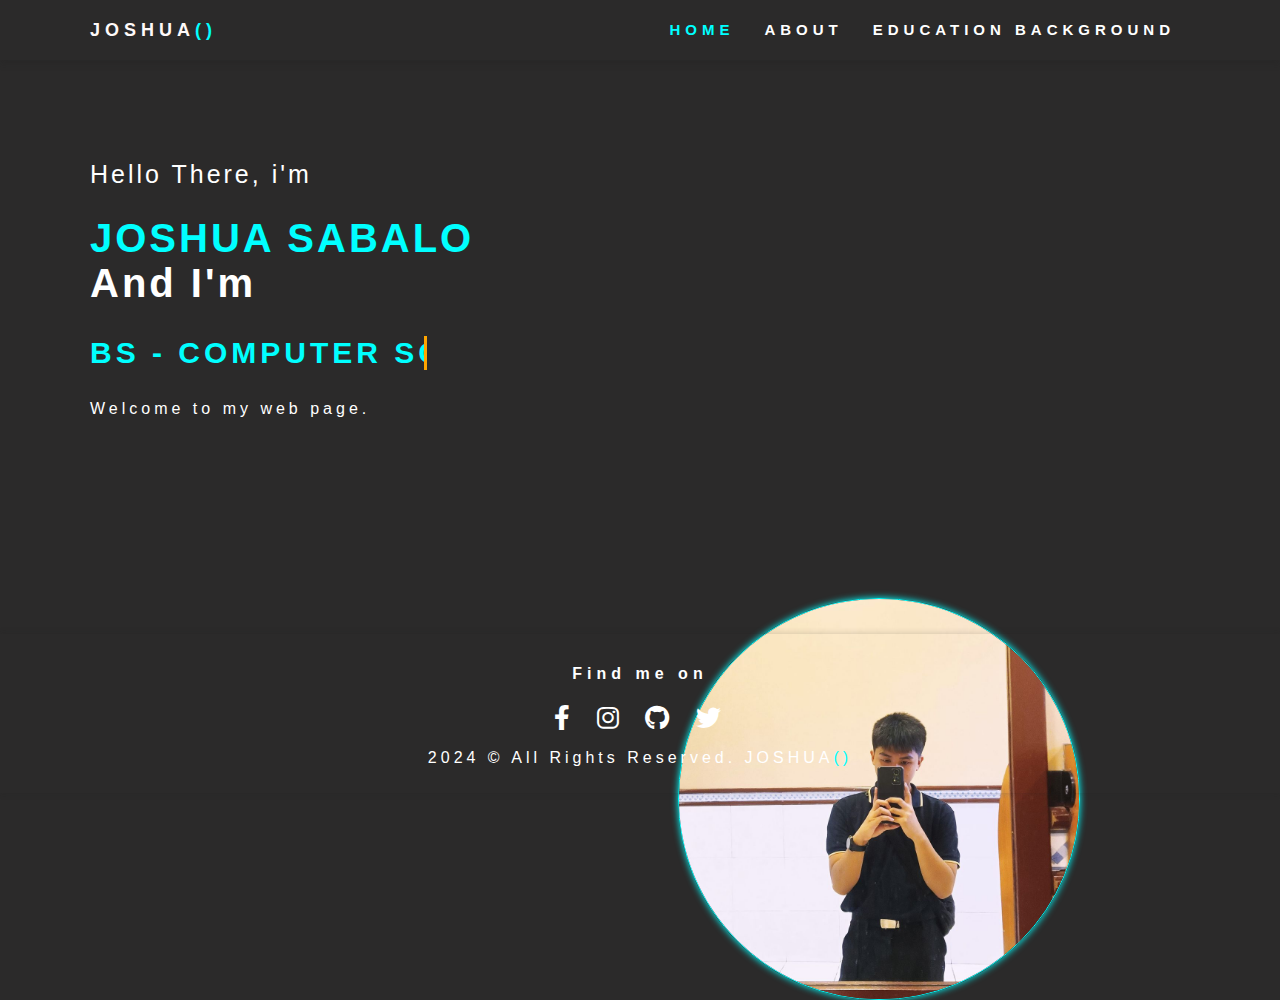
<file: index.html>
<!DOCTYPE html>
<html lang="en">
<head>
    <meta charset="UTF-8">
    <meta http-equiv="X-UA-Compatible" content="IE=edge">
    <meta name="viewport" content="width=device-width, initial-scale=1.0">
    <link rel="stylesheet" href="in-style.css">
    <link rel="icon" type="img/png" href="LOGO1.jpg">
    <link rel="stylesheet" href="https://cdnjs.cloudflare.com/ajax/libs/font-awesome/6.0.0-beta3/css/all.min.css">

    <title>JOSHUA()</title>

</head>
<body>

    <nav>
        <h2 id="name">JOSHUA<span class="span2">()</span></h2> 
        <ul>
           <li><a href="index.html"><span class="span2">HOME</span></a> </li>
           <li><a href="About.html">ABOUT</a> </li>
           <li><a href="EducBack.html">EDUCATION BACKGROUND</a> </li>
        </ul>
    </nav>

<div class="left">

<div class="container">

   <h2 class="head1"> Hello There, i'm </h2>

   <h1>Joshua Sabalo   <br> <span class="span1"> And I'm</span> 
    
    </h1>
    <div class="typewriter">
    <p class="p1"> BS - COMPUTER SCIENCE.</p>  
    </div>

    <p>Welcome to my web page.</p>

</div>

</div>


<div class="right">

<img class="logo" src="pic.jpg">

</div>

<div class="container1"></div>




<footer>
   <h4>Find me on </h4> 
    
        <a href="https://www.facebook.com/joshua.sabalo.35" target="_blank" class="icon">
            <i class="fab fa-facebook-f"></i>
        </a>
        <a href="https://www.instagram.com" target="_blank" class="icon">
            <i class="fab fa-instagram"></i>
        </a>
        <a href="https://github.com/Synesthesiaa" target="_blank" class="icon">
            <i class="fab fa-github"></i>
        </a>
    
        <a href="https://x.com/Shuaasj?t=r-S2uqgeVXbnBqfeMXXdBQ&s=09" target="_blank" class="icon">
            <i class="fab fa-twitter"></i>
        </a>
    
    <p>2024 &copy; All Rights Reserved. JOSHUA<span class="span2">()</span></p> </p>
    
    
</footer>


    
</body>
</html>
</file>
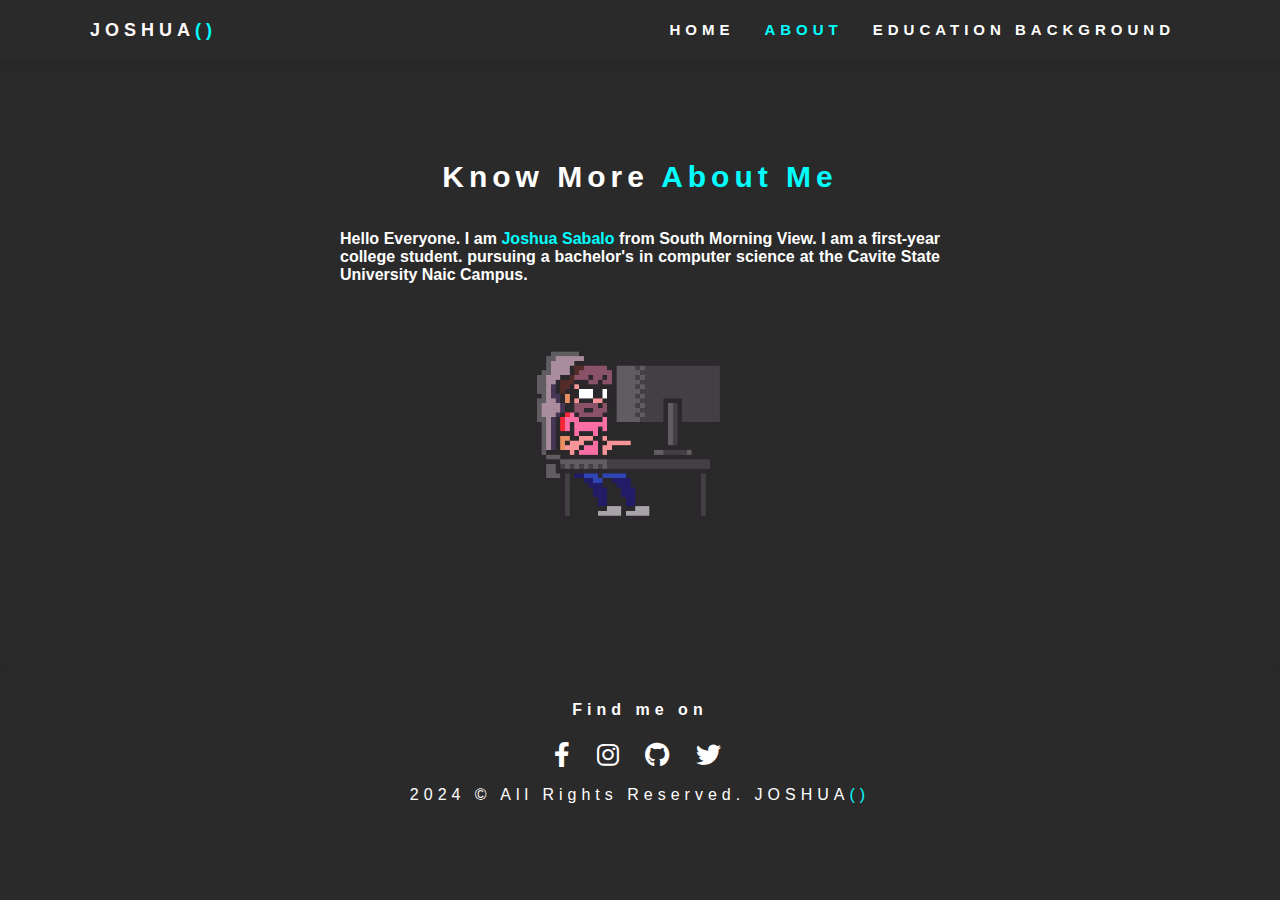
<file: About.html>
<!DOCTYPE html>
<html lang="en">
<head>
    <meta charset="UTF-8">
    <meta http-equiv="X-UA-Compatible" content="IE=edge">
    <meta name="viewport" content="width=device-width, initial-scale=1.0">
    <link rel="stylesheet" href="AboutDesign.css">
    <link rel="stylesheet" href="https://cdnjs.cloudflare.com/ajax/libs/font-awesome/6.0.0-beta3/css/all.min.css">
    <link rel="icon" type="img/png" href="LOGO1.jpg"> 
    <title>JOSHUA()</title>
</head>
<body>

    <nav>
        <h2 id="name">JOSHUA<span class="span2">()</span></h2> 
        <ul>
           <li><a href="index.html">HOME</a> </li>
           <li><a href="About.html"><span class="span2">ABOUT</span></a> </li>
           <li><a href="EducBack.html">EDUCATION BACKGROUND</a> </li>
        </ul>
    </nav>


      <h1>Know More <span>About Me</span></h1>
      
      <div>
      <p id="exp">Hello Everyone. I am <span>Joshua Sabalo</span> from South Morning View. 
      I am a first-year college student. pursuing a bachelor's in computer science 
      at the Cavite State University Naic Campus.</p>
      </div>
      

  <div>
    <img src="giphy (1).gif">
  </div>

  <div id="a"></div>


  <footer>
    <h4>Find me on </h4> 
         <a href="https://www.facebook.com/joshua.sabalo.35" target="_blank" class="icon">
             <i class="fab fa-facebook-f"></i>
         </a>
         <a href="https://www.instagram.com" target="_blank" class="icon">
             <i class="fab fa-instagram"></i>
         </a>
         <a href="https://github.com/Synesthesiaa" target="_blank" class="icon">
             <i class="fab fa-github"></i>
         </a>
     
         <a href="https://x.com/Shuaasj?t=r-S2uqgeVXbnBqfeMXXdBQ&s=09" target="_blank" class="icon">
             <i class="fab fa-twitter"></i>
         </a>
     <p id="foot">2024 &copy; All Rights Reserved. JOSHUA<span class="span2">()</span></p> </p>
     

 </footer>
</body>
</html>
</file>
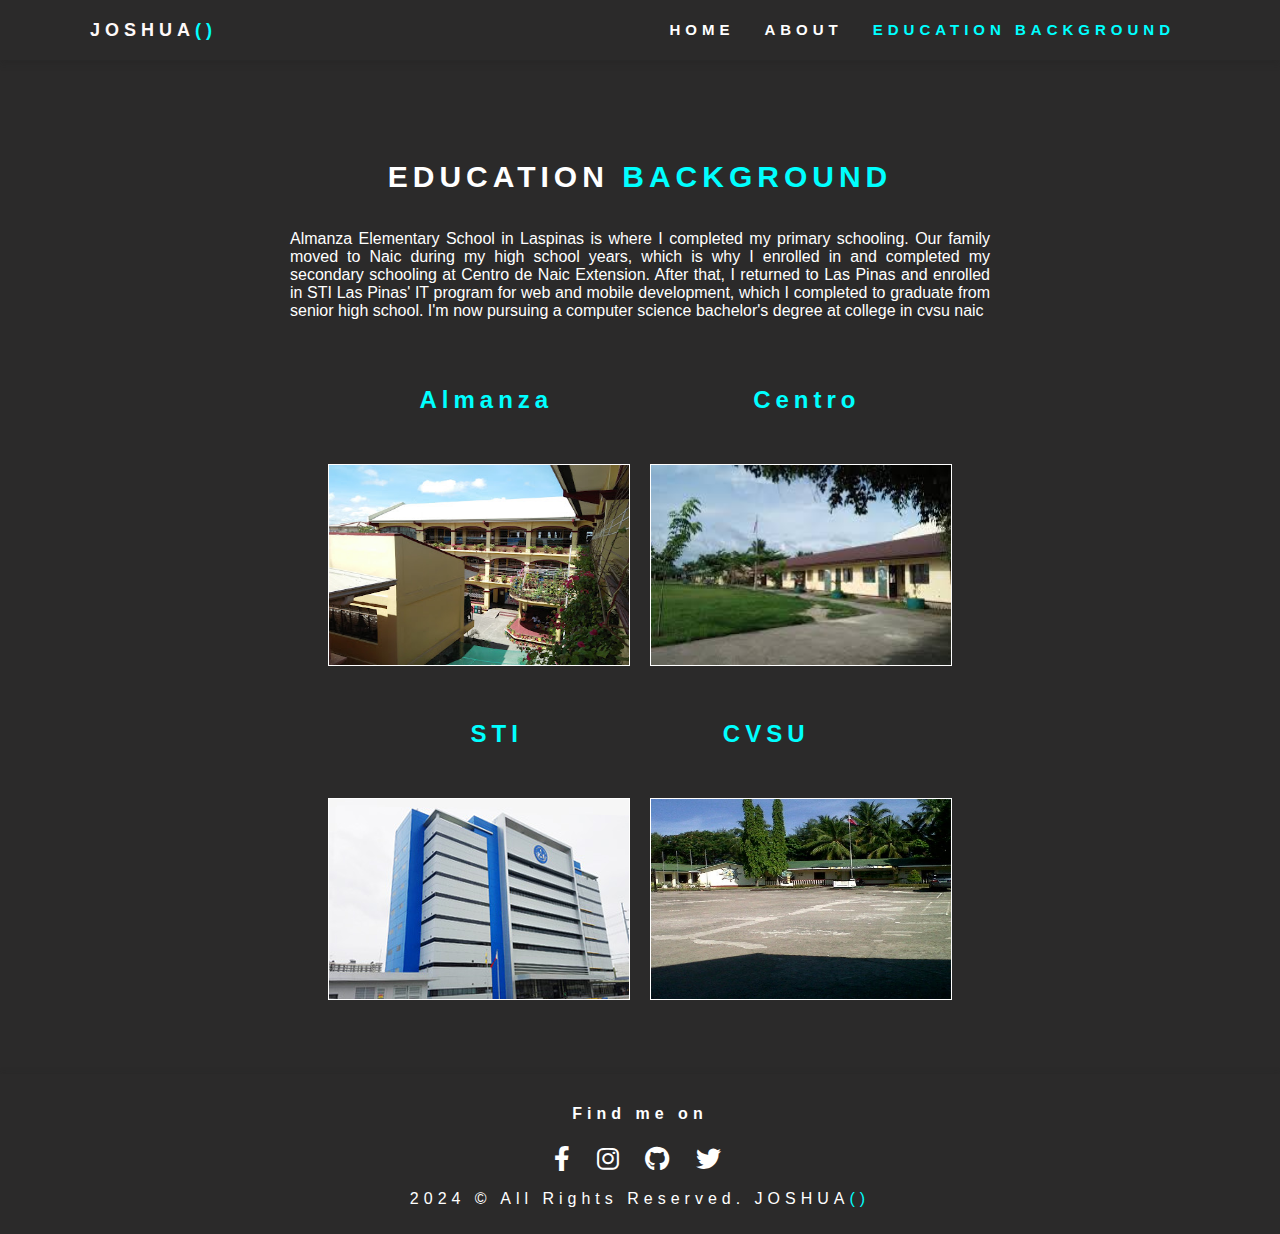
<file: EducBack.html>
<!DOCTYPE html>
<html lang="en">
<head>
    <meta charset="UTF-8">
    <meta http-equiv="X-UA-Compatible" content="IE=edge">
    <meta name="viewport" content="width=device-width, initial-scale=1.0">
    <link rel="stylesheet" href="EducBack.css">
    <link rel="stylesheet" href="https://cdnjs.cloudflare.com/ajax/libs/font-awesome/6.0.0-beta3/css/all.min.css">
    <link rel="icon" type="img/png" href="LOGO1.jpg"> 
    <title>JOSHUA()</title>
</head>
<body>

    <nav>
        <h2 id="name">JOSHUA<span class="span2">()</span></h2> 
        <ul>
           <li><a href="index.html">HOME</a> </li>
           <li><a href="About.html">ABOUT</a> </li>
           <li><a href="EducBack.html"><span class="span2">EDUCATION BACKGROUND</span></a> </li>
        </ul>
    </nav>


      <h1>EDUCATION <span> BACKGROUND</span></h1>
      
      <div class="center">
      <p id="exp">Almanza Elementary School in Laspinas is where I completed my primary schooling. Our family moved to Naic during my high school years, which is why I enrolled in and completed my secondary schooling at Centro de Naic Extension. After that, I returned to Las Pinas and enrolled in STI Las Pinas' IT program for web and mobile development, which I completed to graduate from senior high school. I'm now pursuing a computer science bachelor's degree at college in cvsu naic</p>
      </div>

   <div class="sname"> 
    <h2 class="sc-name">Almanza </h2>
    <h2 class="sc-name">Centro</h2> 
   </div>
 
  <div class="school">

    <div class="left">
    <img class="sc" src="almanza.jpg">
    </div>

    <div class="right">
    <img class="sc" src="centro.jpg">
    </div>

  </div>

  <div class="sname">
    <h2 class="sc-name">STI</h2>
    <h2 class="sc-name">CVSU</h2>
   </div>

  <div class="school">
    <div class="left">
    <img class="sc" src="sti.jpg">
    </div>

    <div class="right">
    <img class="sc" src="cvsu.jpg">
    </div>
  </div>

  <div id="a"></div>


  <footer>
    <h4>Find me on </h4> 
         <a href="https://www.facebook.com/joshua.sabalo.35" target="_blank" class="icon">
             <i class="fab fa-facebook-f"></i>
         </a>
         <a href="https://www.instagram.com" target="_blank" class="icon">
             <i class="fab fa-instagram"></i>
         </a>
         <a href="https://github.com/Synesthesiaa" target="_blank" class="icon">
             <i class="fab fa-github"></i>
         </a>
     
         <a href="https://x.com/Shuaasj?t=r-S2uqgeVXbnBqfeMXXdBQ&s=09" target="_blank" class="icon">
             <i class="fab fa-twitter"></i>
         </a>
     <p id="foot">2024 &copy; All Rights Reserved. JOSHUA<span class="span2">()</span></p> </p>
     

 </footer>
</body>
</html>
</file>
<file: in-style.css>
@import url('https://fonts.cdnfonts.com/css/snowstorm');
html {
    scroll-behavior: smooth;
   }

body {
   margin: 0;
   padding: 0;
   background-color: rgba(26, 25, 25, 0.925);
   font-family: 'Snowstorm', sans-serif;                                                    
   font-weight: bold;
   letter-spacing: 5px;

}

/* Navigation */
nav {
    display: flex;
    justify-content: space-between;
    align-items: center;
    height: 60px;
    box-shadow: 0 4px 7px 0 rgba(29, 28, 28, 0.2);
    box-sizing: border-box;
    padding: 0 90px;
  }

nav #name {
    font-size: 18px;
    font-weight: bold;
    color: #fff9f9;
    text-decoration: none;
                                                
  }
.span2 {
     color: rgb(0, 255, 255); 
}


nav ul {
    list-style: none;
    margin: 0;
    padding: 0;
    display: flex;
  }

nav li {
    margin: 0 15px;
  }

nav a {
    text-decoration: none;
    color: #ffffff;
    font-weight: bold;
    font-size: 15px;
  }

ul a:hover {
    color: rgb(0, 255, 255); 
}

.span2 {
    color: rgb(0, 255, 255)
}

.span2:hover {
    color: #fff;
}


/* Div */
.container {   
    margin-top: 100px;
    margin-left: 90px;
    font-weight: bold;
    letter-spacing: 3px;
    color: #ffffff;
 
}

/*h2*/

.head1 {  
    font-weight: normal;
    font-style: normal;
    font-size: 25px;
}

/*h1*/
h1 { 
    font-weight: bold;
    text-transform: uppercase;
    font-family: 'Snowstorm', sans-serif;                                 
    font-size: 40px; 
    color: rgb(0, 255, 255);                                
} 

.span1 {
    text-transform: none;
    color: white;
}

/* ANIMATION Typewriter */
.typewriter .p1 {
    font-weight: bold;
    color: rgb(0, 255, 255);;
   
    width: 20ch;
    font-size: 30px;
    border-right: 3px solid orange;
    white-space: nowrap; 
    overflow: hidden;
    animation: typing 3.5s steps(25)infinite alternate-reverse;
}
@keyframes typing {
  from{
  width: 0ch;
}
  to {
  width: 25ch;
}
}



.left {
  animation: slideInFromLeft 1s ease-out forwards; /* Apply animation */
}

@keyframes slideInFromLeft {
  from {
      opacity: 0.1;
      transform: translateX(-100%); 
  }
  to {
      opacity: 1;
      transform: translateX(0); 
  }
}



/* img / glowing animation */
.logo {
    bottom: -100px;
    position: absolute;
    right: 200px;
    z-index: -1;
    width: 400px;
    border: 1px groove rgb(0, 255, 255);
    border-radius: 250px;
    box-shadow: 0 0px 7px 0 rgb(0, 255, 255);
    animation: glow 1.5s infinite alternate;

}

@keyframes glow {
    from {
        border-color:  rgb(0, 255, 255);
        box-shadow: 0 0 10px  rgb(0, 195, 255);
    }
    to {
        border-color:  rgb(8, 190, 190);
        box-shadow: 0 0 20px  rgb(0, 253, 232), 0 0 30px  rgba(0, 255, 221, 0.801);
    }
}


.right {
  animation: slideInFromRight 1s ease-out forwards; 
}

@keyframes slideInFromRight {
  from {
       opacity: 0.1;
      transform: translateX(100%);
  }
  to {
      opacity: 1;
      transform: translateX(0);
  }
}



/* Div 1*/
.container1 {
    height: 200px;
    
  }

/* Footer */


footer {
  box-shadow: 0 0 7px  rgba(29, 28, 28, 0.2);
  color: white;
  text-align: center;
  padding: 10px;
  
}

.icon {
  font-size: 25px;
  margin: 0px 5px;
  color: white;
  text-decoration: none;
}

.icon:hover {
  color: rgb(0, 255, 255); 
}

p {
  letter-spacing: 4px;
  font-style: normal;
  font-weight: normal;
}
</file>
<file: AboutDesign.css>
@import url('https://fonts.cdnfonts.com/css/snowstorm');
html {
    scroll-behavior: smooth;
   }

body {
   margin: 0;
   padding: 0;
   background-color: rgba(26, 25, 25, 0.925);
   font-family: 'Snowstorm', sans-serif;                                                
   font-weight: bold;
   letter-spacing: 5px;

}

/* Navigation */
nav {
    display: flex;
    justify-content: space-between;
    align-items: center;
    height: 60px;
    box-shadow: 0 4px 7px 0 rgba(29, 28, 28, 0.2);
    box-sizing: border-box;
    padding: 0 90px;
  }

nav #name {
    font-size: 18px;
    font-weight: bold;
    color: #fff9f9;
    text-decoration: none;
                                                
  }
.span2 {
     color: rgb(0, 255, 255); 
}


nav ul {
    list-style: none;
    margin: 0;
    padding: 0;
    display: flex;
  }

nav li {
    margin: 0 15px;
  }

nav a {
    text-decoration: none;
    color: #ffffff;
    font-weight: bold;
    font-size: 15px;
  }

ul a:hover {
    color: rgb(0, 255, 255); 
}

.span2 {
    color: rgb(0, 255, 255)
}

.span2:hover {
    color: #fff;
}


h1 {
    margin-top: 100px;
    font-size: 30px;
    text-align: center;
    color: #ffffff;
}

span {
    color:rgb(0, 255, 255) ;
}

#exp{
    width: 600px;
    text-align: justify;
    left: 100px;
    right: 100px;
    letter-spacing: normal;
    font-family:sans-serif;
    color: #ffffff;
    font-size: 16px;

}

#exp {
    animation: fadeIn 1s ease-out forwards;
}


@keyframes fadeIn {
    from {
        opacity: 0; 
    }
    to {
        opacity: 1; 
    }
}

div {
    justify-content: center;
    align-items: center;
    display: flex;
}

img {
    width: 300px;
}

#a {
    height: 70px;
}

/* Footer */
footer {
    box-shadow: 0 0 7px  rgba(29, 28, 28, 0.2);
    color: white;
    text-align: center;
    padding: 10px;
    
  }
  
.icon {
    font-size: 25px;
    margin: 0px 5px;
    color: white;
    text-decoration: none;
  }
  
 .icon:hover {
    color: rgb(0, 255, 255); 
  }
  
#foot {
    font-style: normal;
    font-weight: normal;
}
</file>
<file: EducBack.css>
@import url('https://fonts.cdnfonts.com/css/snowstorm');
html {
    scroll-behavior: smooth;
   }

body {
   margin: 0;
   padding: 0;
   background-color: rgba(26, 25, 25, 0.925);
   font-family: 'Snowstorm', sans-serif;                                                
   font-weight: bold;
   letter-spacing: 5px;

}

/* Navigation */
nav {
    display: flex;
    justify-content: space-between;
    align-items: center;
    height: 60px;
    box-shadow: 0 4px 7px 0 rgba(29, 28, 28, 0.2);
    box-sizing: border-box;
    padding: 0 90px;
  }

nav #name {
    font-size: 18px;
    font-weight: bold;
    color: #fff9f9;
    text-decoration: none;
                                                
  }
.span2 {
     color: rgb(0, 255, 255); 
}


nav ul {
    list-style: none;
    margin: 0;
    padding: 0;
    display: flex;
  }

nav li {
    margin: 0 15px;
  }

nav a {
    text-decoration: none;
    color: #ffffff;
    font-weight: bold;
    font-size: 15px;
  }

ul a:hover {
    color: rgb(0, 255, 255); 
}

.span2 {
    color: rgb(0, 255, 255)
}

.span2:hover {
    color: #fff;
}



h1 {
    margin-top: 100px;
    font-size: 30px;
    text-align: center;
    color: #ffffff;
}

span {
    color:rgb(0, 255, 255) ;
}

#exp{
    width: 700px;
    text-align: justify;
    left: 100px;
    right: 100px;
    font-style: normal;
    font-weight: normal;
    letter-spacing: normal;
    color: #ffffff;
    font-size: 16px;

}

#exp {
    animation: fadeIn 1s ease-out forwards;
}


@keyframes fadeIn {
    from {
        opacity: 0; 
    }
    to {
        opacity: 1; 
    }
}

.center {
    justify-content: center;
    align-items: center;
    display: flex;
}

.school {
    justify-content: center;
    align-items: center;
    display: flex;
    margin-top: 50px;
}

.left {
    animation: slideInFromLeft 1s ease-out forwards; /* Apply animation */
  }
  
  @keyframes slideInFromLeft {
    from {
        opacity: 0.1;
        transform: translateX(-100%); 
    }
    to {
        opacity: 1;
        transform: translateX(0); 
    }
  }

.right {
    animation: slideInFromRight 1s ease-out forwards; 
  }
  
  @keyframes slideInFromRight {
    from {
         opacity: 0.1;
        transform: translateX(100%);
    }
    to {
        opacity: 1;
        transform: translateX(0);
    }
  }
  

  


.sc {
    width: 300px;
    height: 200px;
    margin: 0 10px;
    border: 1px solid #fff;
}

.sname {
    color: rgb(0, 255, 255);
    margin-top: 50px;
    justify-content: center;
    display: flex;
}

.sc-name {
    margin: 0 100px;
}

#a {
    height: 70px;
}

/* Footer */
footer {
    box-shadow: 0 0 7px  rgba(29, 28, 28, 0.2);
    color: white;
    text-align: center;
    padding: 10px;
    
  }
  
.icon {
    font-size: 25px;
    margin: 0px 5px;
    color: white;
    text-decoration: none;
  }
  
 .icon:hover {
    color: rgb(0, 255, 255); 
  }
  
#foot {
    font-style: normal;
    font-weight: normal;
}
</file>
